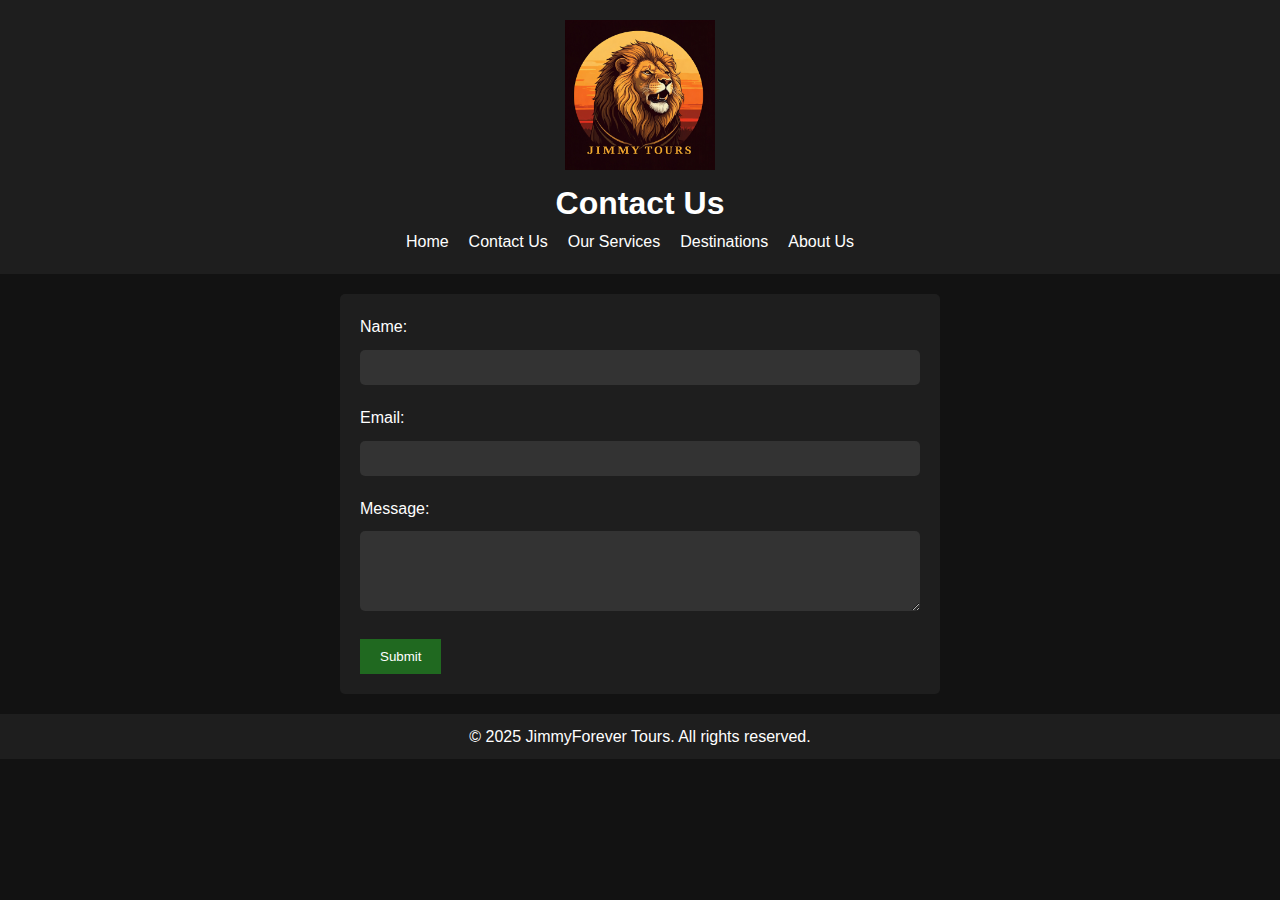
<file: contact.html>
<!DOCTYPE html>
<html lang="en">
<head>
    <meta charset="UTF-8">
    <meta name="viewport" content="width=device-width, initial-scale=1.0">
    <title>Contact Us - JimmyForever Tours</title>
    <link rel="icon" href="logo1.jpeg" type="image/jpeg">
    <link rel="stylesheet" href="css/styles.css">
    <script src="js/interactivity.js" defer></script>

    <style>
        body {
            font-family: Arial, sans-serif;
            line-height: 1.6;
            background-color: #121212; /* Dark background */
            color: #ffffff; /* Light text color */
        }

        header {
            background-color: #1e1e1e; /* Slightly lighter dark shade */
            color: white;
            padding: 20px;
            text-align: center;
        }

        nav ul {
            list-style-type: none;
            padding: 0;
            display: flex;
            justify-content: center;
        }

        nav ul li {
            margin-right: 20px;
        }

        nav ul li a {
            text-decoration: none;
            color: white;
        }

        .form {
            max-width: 600px;
            margin: 20px auto;
            padding: 20px;
            background-color: #1e1e1e; /* Dark background for form */
            border-radius: 5px;
        }

        .form label {
            display: block;
            margin-bottom: 10px;
            color: #ffffff; /* Light text color */
        }

        .form input, .form textarea {
            width: 100%;
            padding: 10px;
            margin-bottom: 20px;
            background-color: #333; /* Dark input background */
            color: #ffffff; /* Light text color */
            border: none;
            border-radius: 5px;
        }

        .form button {
            padding: 10px 20px;
            background-color: #2a28; /* Dark button background */
            color: white;
            border: none;
            cursor: pointer;
        }

        footer {
            background-color: #1e1e1e; /* Slightly lighter dark shade */
            color: white;
            text-align: center;
            padding: 10px;
            position: relative;
            bottom: 0;
            width: 100%;
        }
    </style>
</head>
<body>
    <header>
        <img src="images/logo1.jpeg" alt="JimmyForever Tours Logo" style="width: 150px; height: auto;">
        <h1>Contact Us</h1>
        <nav>
            <ul>
                <li><a href="index.html">Home</a></li>
                <li><a href="contact.html">Contact Us</a></li>
                <li><a href="services.html">Our Services</a></li>
                <li><a href="destinations.html">Destinations</a></li>
                <li><a href="about.html">About Us</a></li>
            </ul>
        </nav>
    </header>
    <main>
        <form class="form">
            <label for="name">Name:</label>
            <input type="text" id="name" name="name" required>
            
            <label for="email">Email:</label>
            <input type="email" id="email" name="email" required>
            
            <label for="message">Message:</label>
            <textarea id="message" name="message" rows="4" required></textarea>
            
            <button type="submit">Submit</button>
        </form>
    </main>
    <footer>
        <p>&copy; 2025 JimmyForever Tours. All rights reserved.</p>
    </footer>
</body>
</html>
</file>
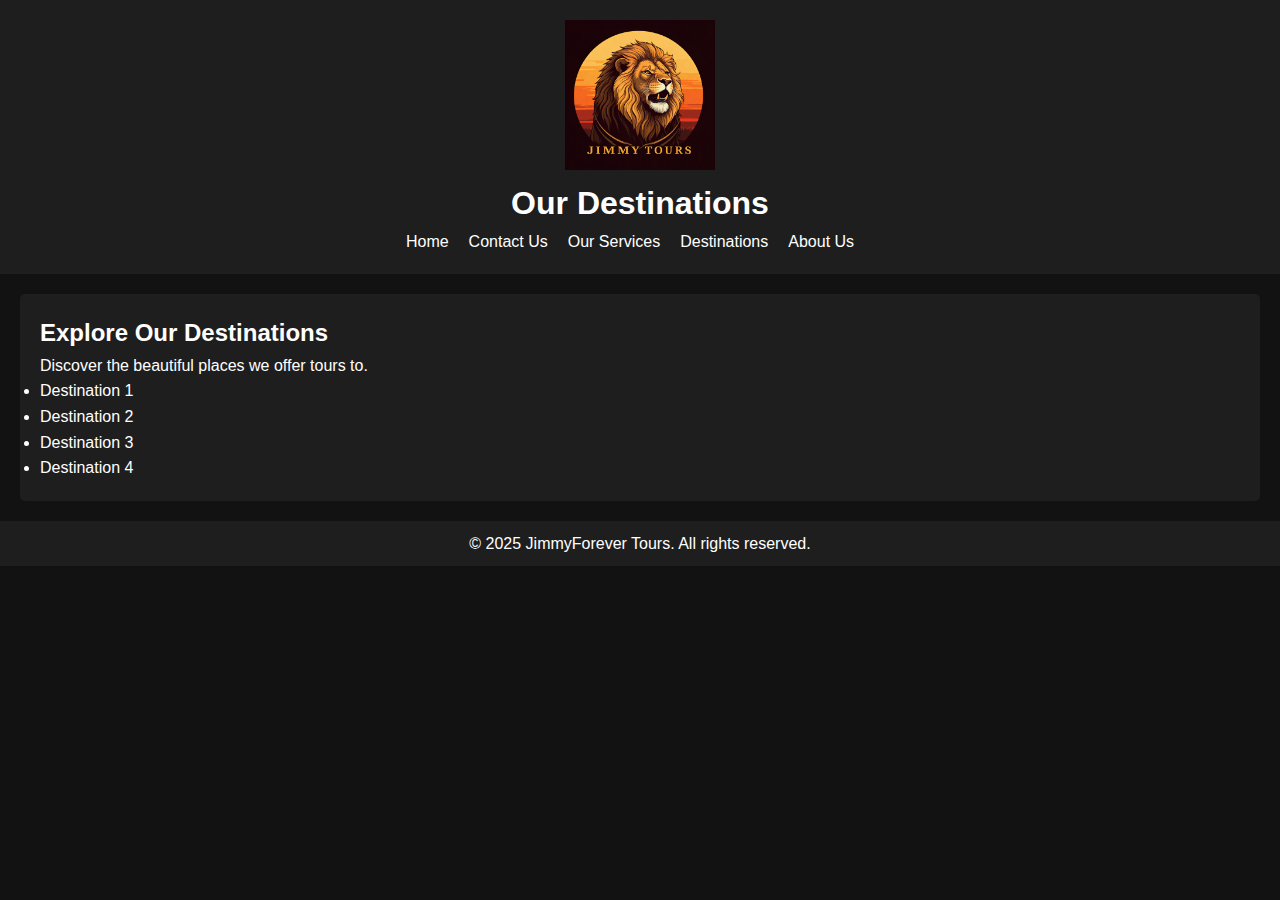
<file: destinations.html>
<!DOCTYPE html>
<html lang="en">
<head>
    <meta charset="UTF-8">
    <meta name="viewport" content="width=device-width, initial-scale=1.0">
    <title>Destinations - JimmyForever Tours</title>
    <link rel="icon" href="logo1.jpeg" type="image/jpeg">
    <link rel="stylesheet" href="css/styles.css">
    <script src="js/interactivity.js" defer></script>

    <style>
        body {
            font-family: Arial, sans-serif;
            line-height: 1.6;
            background-color: #121212; /* Dark background */
            color: #ffffff; /* Light text color */
        }

        header {
            background-color: #1e1e1e; /* Slightly lighter dark shade */
            color: white;
            padding: 20px;
            text-align: center;
        }

        nav ul {
            list-style-type: none;
            padding: 0;
            display: flex;
            justify-content: center;
        }

        nav ul li {
            margin-right: 20px;
        }

        nav ul li a {
            text-decoration: none;
            color: white;
        }

        main {
            padding: 20px;
        }

        section {
            background-color: #1e1e1e; /* Dark background for section */
            padding: 20px;
            border-radius: 5px;
        }

        footer {
            background-color: #1e1e1e; /* Slightly lighter dark shade */
            color: white;
            text-align: center;
            padding: 10px;
            position: relative;
            bottom: 0;
            width: 100%;
        }
    </style>
</head>
<body>
    <header>
        <img src="images/logo1.jpeg" alt="JimmyForever Tours Logo" style="width: 150px; height: auto;">
        <h1>Our Destinations</h1>
        <nav>
            <ul>
                <li><a href="index.html">Home</a></li>
                <li><a href="contact.html">Contact Us</a></li>
                <li><a href="services.html">Our Services</a></li>
                <li><a href="destinations.html">Destinations</a></li>
                <li><a href="about.html">About Us</a></li>
            </ul>
        </nav>
    </header>
    <main>
        <section>
            <h2>Explore Our Destinations</h2>
            <p>Discover the beautiful places we offer tours to.</p>
            <ul>
                <li>Destination 1</li>
                <li>Destination 2</li>
                <li>Destination 3</li>
                <li>Destination 4</li>
            </ul>
        </section>
    </main>
    <footer>
        <p>&copy; 2025 JimmyForever Tours. All rights reserved.</p>
    </footer>
</body>
</html>
</file>
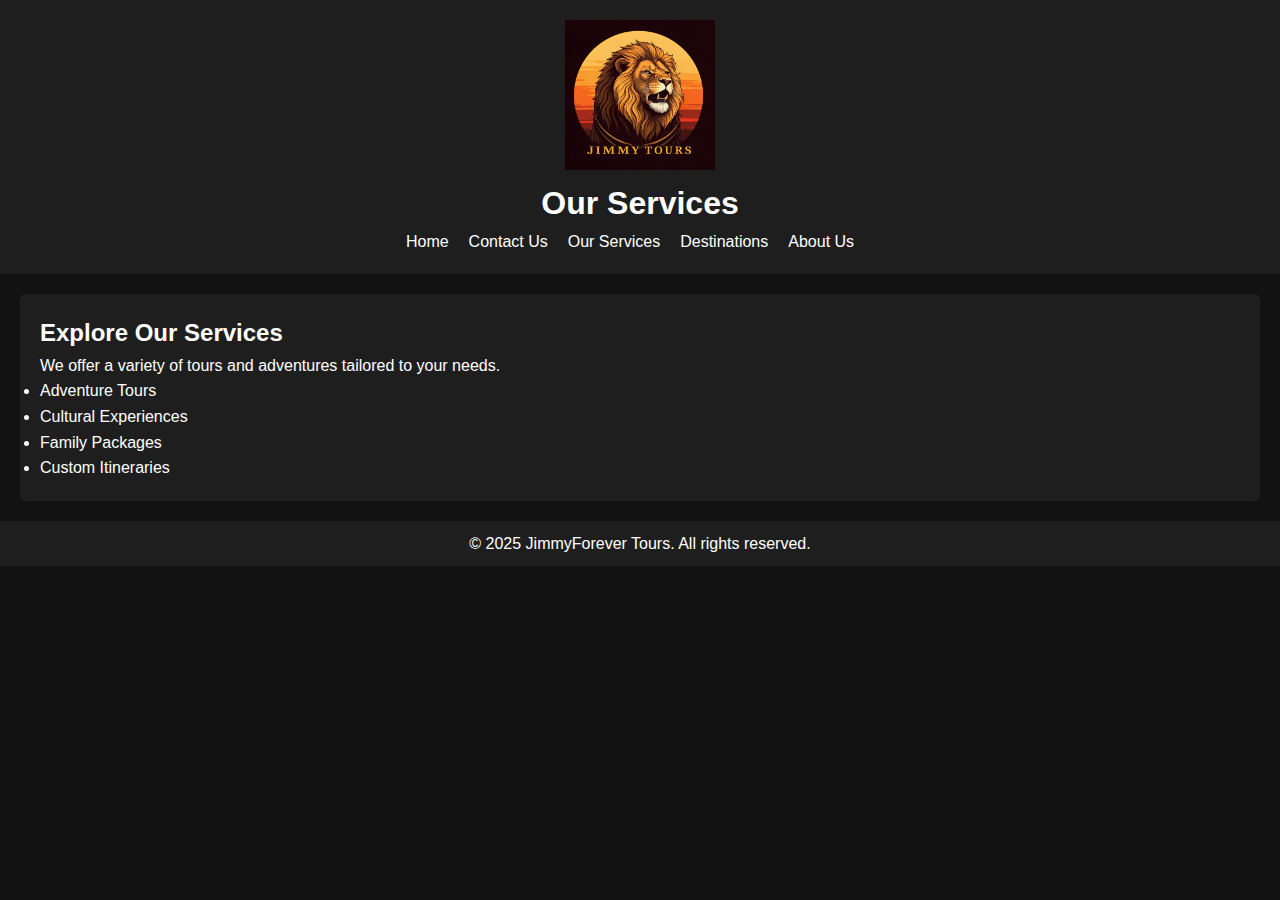
<file: services.html>
<!DOCTYPE html>
<html lang="en">
<head>
    <meta charset="UTF-8">
    <meta name="viewport" content="width=device-width, initial-scale=1.0">
    <title>Our Services - JimmyForever Tours</title>
    <link rel="icon" href="logo1.jpeg" type="image/jpeg">
    <link rel="stylesheet" href="css/styles.css">
    <script src="js/interactivity.js" defer></script>

    <style>
        body {
            font-family: Arial, sans-serif;
            line-height: 1.6;
            background-color: #121212; /* Dark background */
            color: #ffffff; /* Light text color */
        }

        header {
            background-color: #1e1e1e; /* Slightly lighter dark shade */
            color: white;
            padding: 20px;
            text-align: center;
        }

        nav ul {
            list-style-type: none;
            padding: 0;
            display: flex;
            justify-content: center;
        }

        nav ul li {
            margin-right: 20px;
        }

        nav ul li a {
            text-decoration: none;
            color: white;
        }

        main {
            padding: 20px;
        }

        section {
            background-color: #1e1e1e; /* Dark background for section */
            padding: 20px;
            border-radius: 5px;
        }

        footer {
            background-color: #1e1e1e; /* Slightly lighter dark shade */
            color: white;
            text-align: center;
            padding: 10px;
            position: relative;
            bottom: 0;
            width: 100%;
        }
    </style>
</head>
<body>
    <header>
        <img src="images/logo1.jpeg" alt="JimmyForever Tours Logo" style="width: 150px; height: auto;">
        <h1>Our Services</h1>
        <nav>
            <ul>
                <li><a href="index.html">Home</a></li>
                <li><a href="contact.html">Contact Us</a></li>
                <li><a href="services.html">Our Services</a></li>
                <li><a href="destinations.html">Destinations</a></li>
                <li><a href="about.html">About Us</a></li>
            </ul>
        </nav>
    </header>
    <main>
        <section>
            <h2>Explore Our Services</h2>
            <p>We offer a variety of tours and adventures tailored to your needs.</p>
            <ul>
                <li>Adventure Tours</li>
                <li>Cultural Experiences</li>
                <li>Family Packages</li>
                <li>Custom Itineraries</li>
            </ul>
        </section>
    </main>
    <footer>
        <p>&copy; 2025 JimmyForever Tours. All rights reserved.</p>
    </footer>
</body>
</html>
</file>
<file: css/styles.css>
/* Basic Reset */
* {
    margin: 0;
    padding: 0;
    box-sizing: border-box;
}

body {
    font-family: Arial, sans-serif;
    line-height: 1.6;
    background-color: #121212; /* Dark background */
    color: #ffffff; /* Light text color */
}

header, footer {
    background-color: #1e1e1e; /* Slightly lighter dark shade */
    color: white;
}

nav ul li a {
    color: white;
}

.hero {
    background-color: #1e1e1e; /* Dark background for hero section */
}

button {
    background-color: #2a28; /* Dark button background */
    color: white;
}

.form {
    background-color: #1e1e1e; /* Dark background for form */
}

input, textarea {
    background-color: #333; /* Dark input background */
    color: #ffffff; /* Light text color */
}

footer {
    text-align: center;
    padding: 10px;
    position: relative;
    bottom: 0;
    width: 100%;
}

/* Responsive Styles */
@media (max-width: 768px) {
    nav ul {
        flex-direction: column;
    }

    nav ul li {
        margin-bottom: 10px;
        margin-right: 0;
    }

    .hero {
        padding: 20px;
    }
}
</file>
